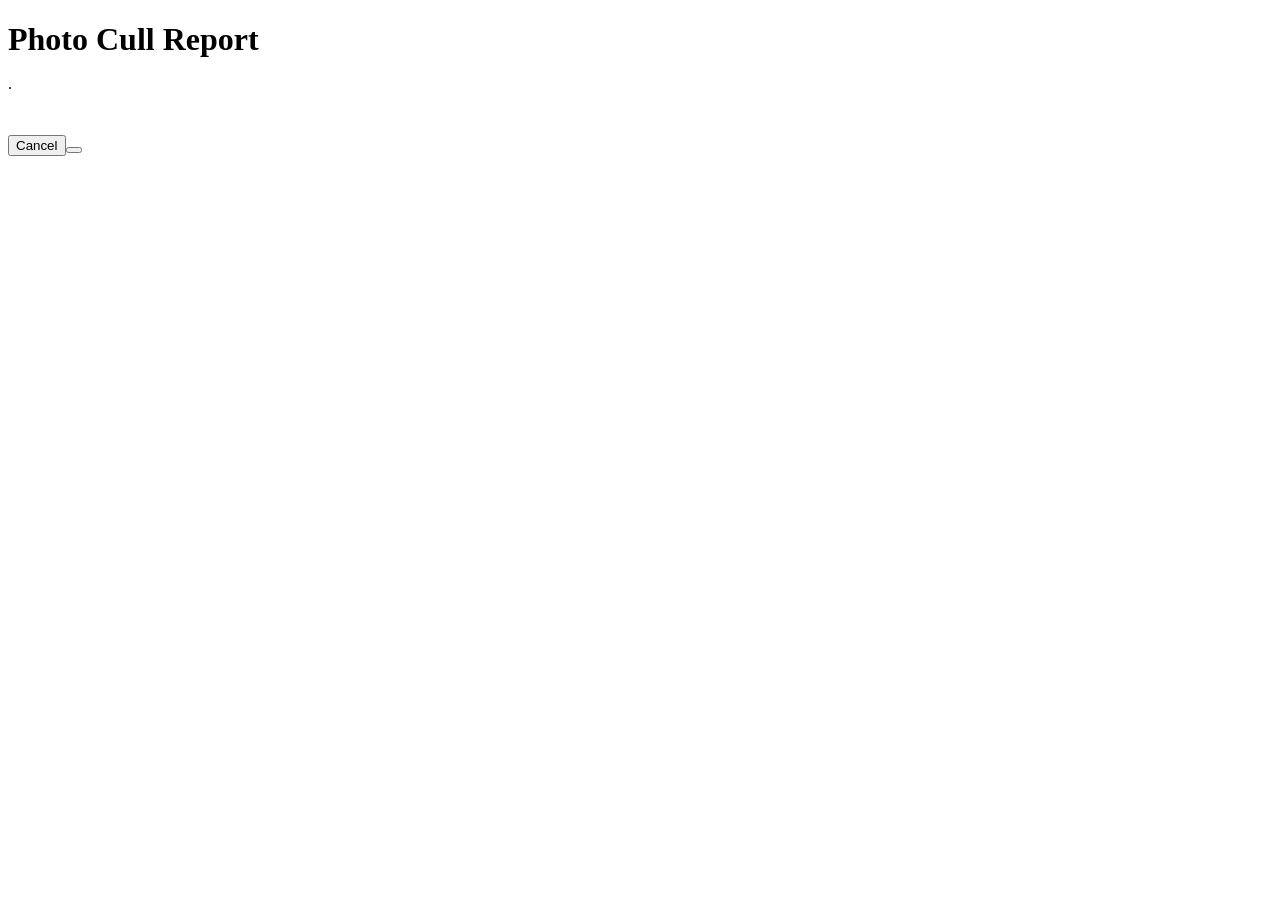
<file: web/report/report.html>
<!doctype html><html lang="__LANG__"><head><meta charset="utf-8">
<meta name="viewport" content="width=device-width,initial-scale=1"><title data-i18n="report.title">Photo Cull Report</title>
<!-- 这个文件是模板：生成报告时，__CSS__／__JS__／__I18N__／__DATA__／__INFO__ 会被替换成内联内容，
     所以 report.html 是一个独立文件，拷到别处直接双击也能看。 -->
<style>
__CSS__
</style></head><body>
<header><h1 data-i18n="report.title">Photo Cull Report</h1><div class="mut"><span id="metaLine"></span> · <span id="modeNote"></span></div>
<div class="stats" id="stats"></div></header>
<div class="bar"><div class="in" id="filters"></div></div>
<main id="grid"></main><div id="zoom" onclick="this.style.display='none'"><img alt=""></div>
<div class="modal" id="modal"><div class="dlg"><h3 id="mT"></h3><div id="mB"></div>
<div class="row"><button onclick="closeM()" data-i18n="common.cancel">Cancel</button><button class="danger" id="mGo"></button></div></div></div>
<div class="toast" id="toast"></div>
<script>window.I18N=__I18N__;window.REPORT_DATA=__DATA__;window.REPORT_INFO=__INFO__;</script>
<script>
__JS__
</script></body></html>
</file>
